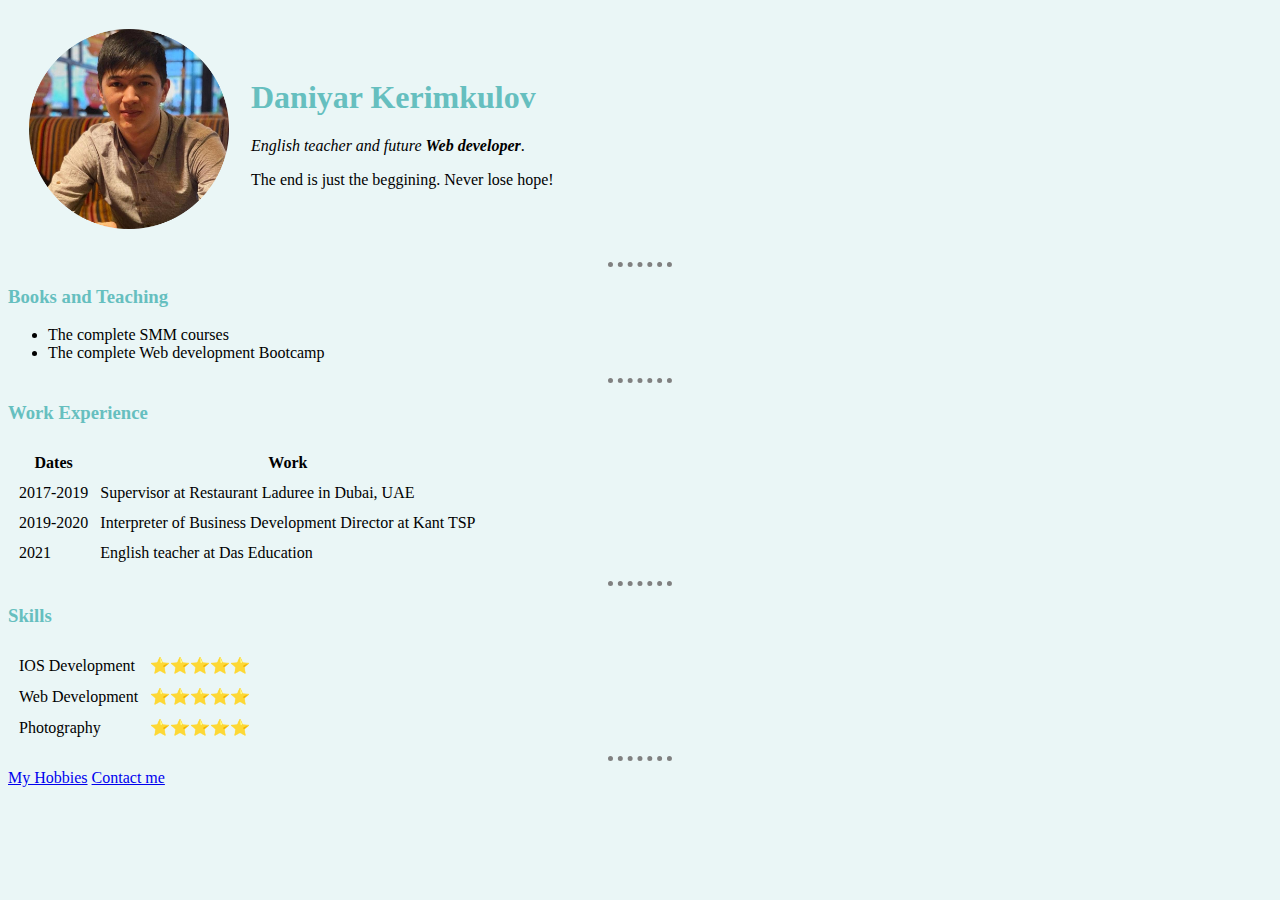
<file: index.html>
<!DOCTYPE html>
<html lang="en">
<head>
    <meta charset="UTF-8">
    <meta http-equiv="X-UA-Compatible" content="IE=edge">
    <meta name="viewport" content="width=device-width, initial-scale=1.0">
    <title>Daniyar's personal site</title>
    <link rel="stylesheet" href="css/styles.css">
</head>
<body>
    <table cellspacing="20">
        <tr>
            <td><img src="images/me.png" width="200" alt="Daniyar's profile picture"></td>
            <td><h1>Daniyar Kerimkulov</h1>
            <p><em>English teacher and future <strong>Web developer</strong></em>.</p>
            <p>The end is just the beggining. Never lose hope!</p></td>
        </tr>
    </table>
    <hr>
    <h3>Books and Teaching</h3>
    <ul>
        <li>The complete SMM courses</li>
        <li>The complete Web development Bootcamp</li>
    </ul>
    <hr>
    <h3>Work Experience</h3>
    <table cellspacing="10">
        <thead>
            <tr>
                <th>Dates</th>
                <th>Work</th>
            </tr>
        </thead>
        <tbody>
            <tr>
                <td>2017-2019</td>
                <td>Supervisor at Restaurant Laduree in Dubai, UAE</td>
            </tr>
            <tr>
                <td>2019-2020</td>
                <td>Interpreter of Business Development Director at Kant TSP</td>
            </tr>
            <tr>
                <td>2021</td>
                <td>English teacher at Das Education</td>
            </tr>
        </tbody>
    </table>
    <hr>
    <h3>Skills</h3>
    <table cellspacing="10">
        <tr>
            <td>IOS Development</td>
            <td>⭐⭐⭐⭐⭐</td>
        </tr>
        <tr>
            <td>Web Development</td>
            <td>⭐⭐⭐⭐⭐</td>
        </tr>
            <td>Photography</td>
            <td>⭐⭐⭐⭐⭐</td>
        </tr>
    </table>
    <hr>
    <a href="hobbies.html">My Hobbies</a>
    <a href="contact.html">Contact me</a>
</body>
</html>
</file>
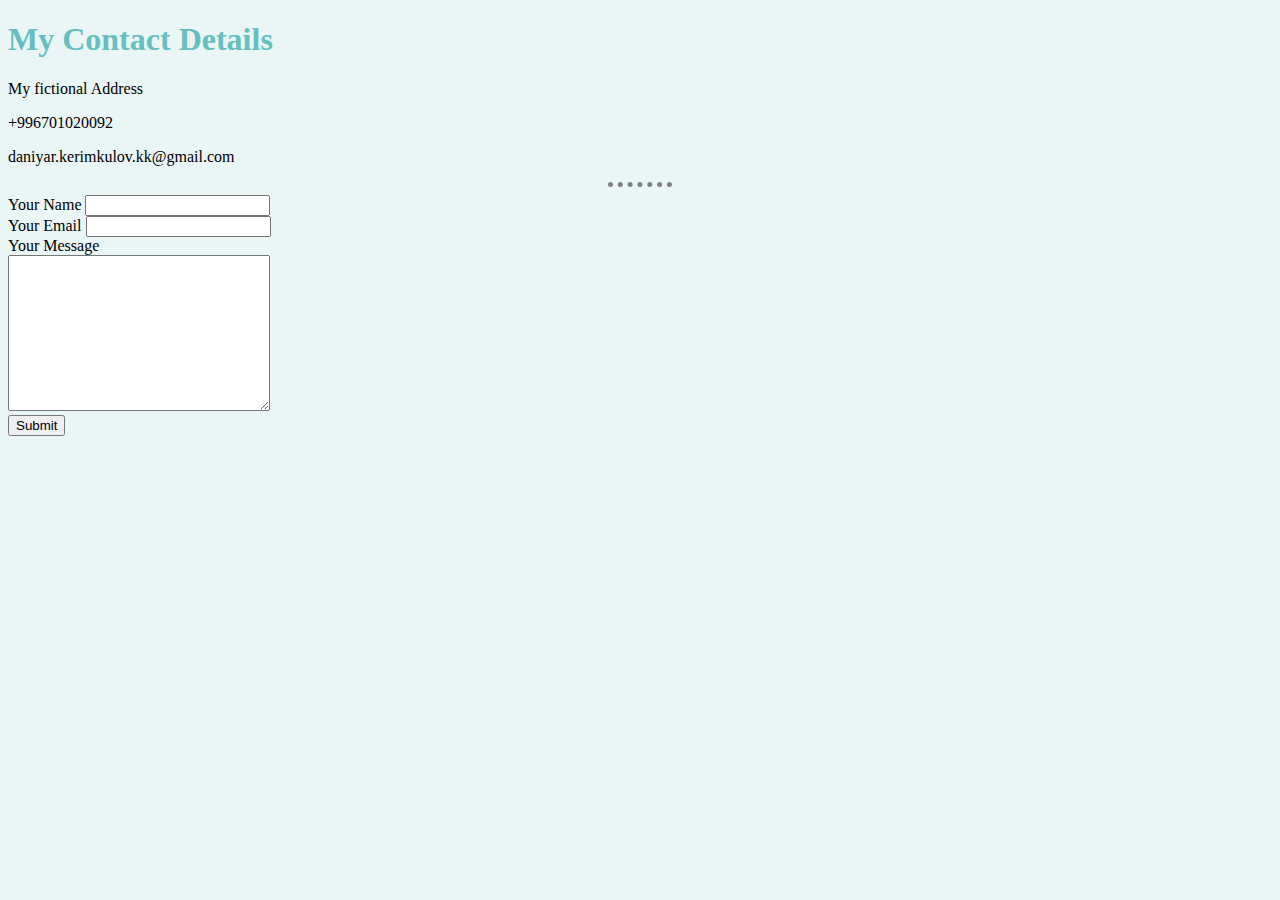
<file: contact.html>
<!DOCTYPE html>
<html lang="en">
<head>
    <meta charset="UTF-8">
    <meta http-equiv="X-UA-Compatible" content="IE=edge">
    <meta name="viewport" content="width=device-width, initial-scale=1.0">
    <title>My Contacts</title>
    <link rel="stylesheet" href="css/styles.css">
</head>
<body>
    <h1>My Contact Details</h1>
    <p>My fictional Address</p>
    <p>+996701020092</p>
    <p>daniyar.kerimkulov.kk@gmail.com</p>
    <hr>
    <form action="mailto:daniyar9683@gmail.com" method="POST" enctype="text/plain" >
        <label for="">Your Name</label>
        <input type="text" name="yourName" id=""><br>

        <label for="">Your Email</label>
        <input type="email" name="yourEmail" id=""><br>

        <label for="">Your Message</label><br>
        <textarea name="yourMessage" id="" cols="30" rows="10"></textarea><br>
        <input type="submit" name="" id=""><br>
    </form>
</body>
</html>
</file>
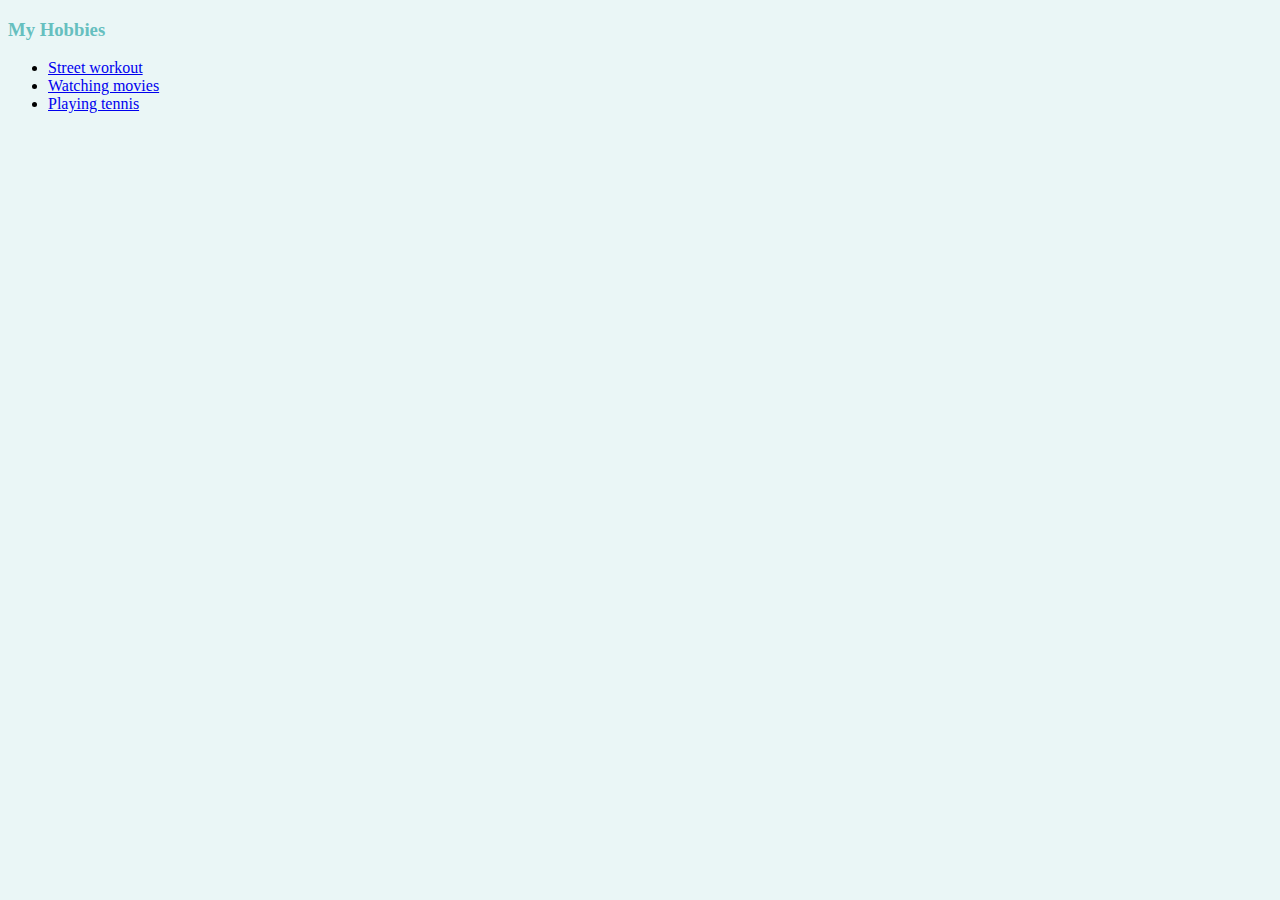
<file: hobbies.html>
<!DOCTYPE html>
<html lang="en">
<head>
    <meta charset="UTF-8">
    <meta http-equiv="X-UA-Compatible" content="IE=edge">
    <meta name="viewport" content="width=device-width, initial-scale=1.0">
    <title>My Hobbies</title>
    <link rel="stylesheet" href="css/styles.css">
</head>
<body>

    <h3>My Hobbies</h3>
    <ul>
        <li><a href="https://www.youtube.com/watch?v=A8vWV3J0QNc">Street workout</a></li>
        <li><a href="https://www.kinopoisk.ru/">Watching movies</a></li>
        <li><a href="https://www.youtube.com/watch?v=Ihd7MKwe1TM">Playing tennis</a></li>
    </ul>
    
</body>
</html>
</file>
<file: css/styles.css>
body {
    background-color: #eaf6f6;
}

hr {
    border-style: none;
    border-top-style: dotted;
    border-color: gray;
    border-width: 5px;
    width: 5%;

}

h1, h3 {
    color: #66bfbf
}

img:hover {
    background-color: #66bfbf;
    border-radius: 50px;
}
</file>
